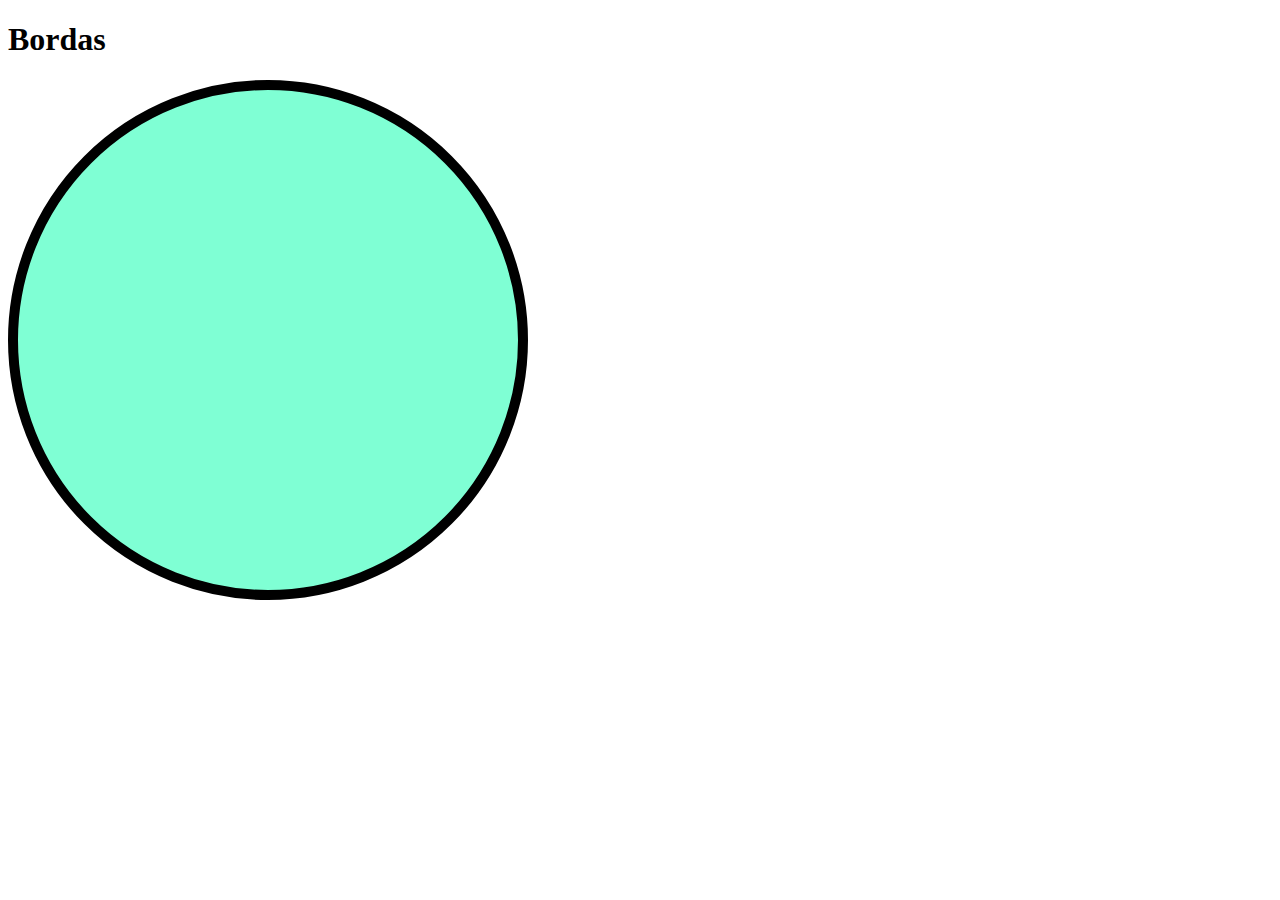
<file: pages/bordas.html>
<!DOCTYPE html>
<html lang="en">
<head>
    <meta charset="UTF-8">
    <meta http-equiv="X-UA-Compatible" content="IE=edge">
    <meta name="viewport" content="width=device-width, initial-scale=1.0">
    <link rel="stylesheet" href="../styles/bordas.css">
    <title>Bordas</title>
</head>
<body>
    <h1>Bordas</h1>
    <div class="borda"> </div>
        

    
</body>
</html>
</file>
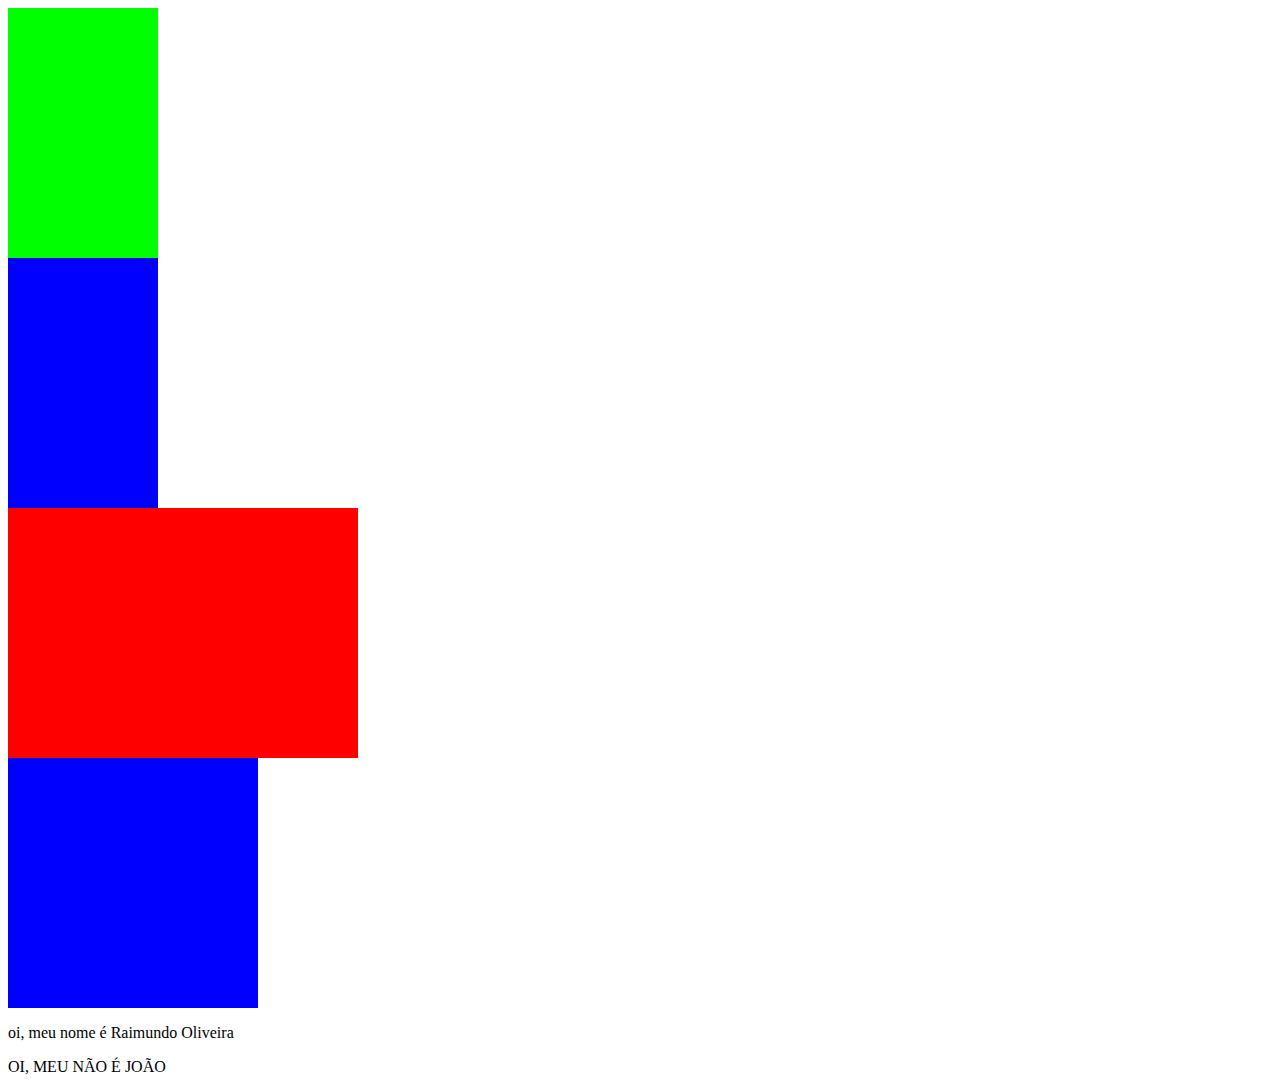
<file: pages/classes-ids.html>
<!DOCTYPE html>
<html lang="pt-BR">
<head>
    <meta charset="UTF-8">
<meta http-equiv="X-UA-Compatible" content="IE=edge">
 <meta name="viewport" content="width=device-width, initial-scale=1.0">  

    <link rel="stylesheet" href="../styles/classes-ids.css">
    <title>Classes e IDS</title>
</head>
<body>
    <div id="verde" class="pequeno"></div>
    <div id="alto"  class="azul pequeno"></div>
    <div class="grande"></div>
    <div class="azul"></div>
   <p class="minuscolas">oi, meu nome é Raimundo Oliveira</p>
   <p class="maiusculas">Oi, meu não é joão</p>
</body>
</html>
</file>
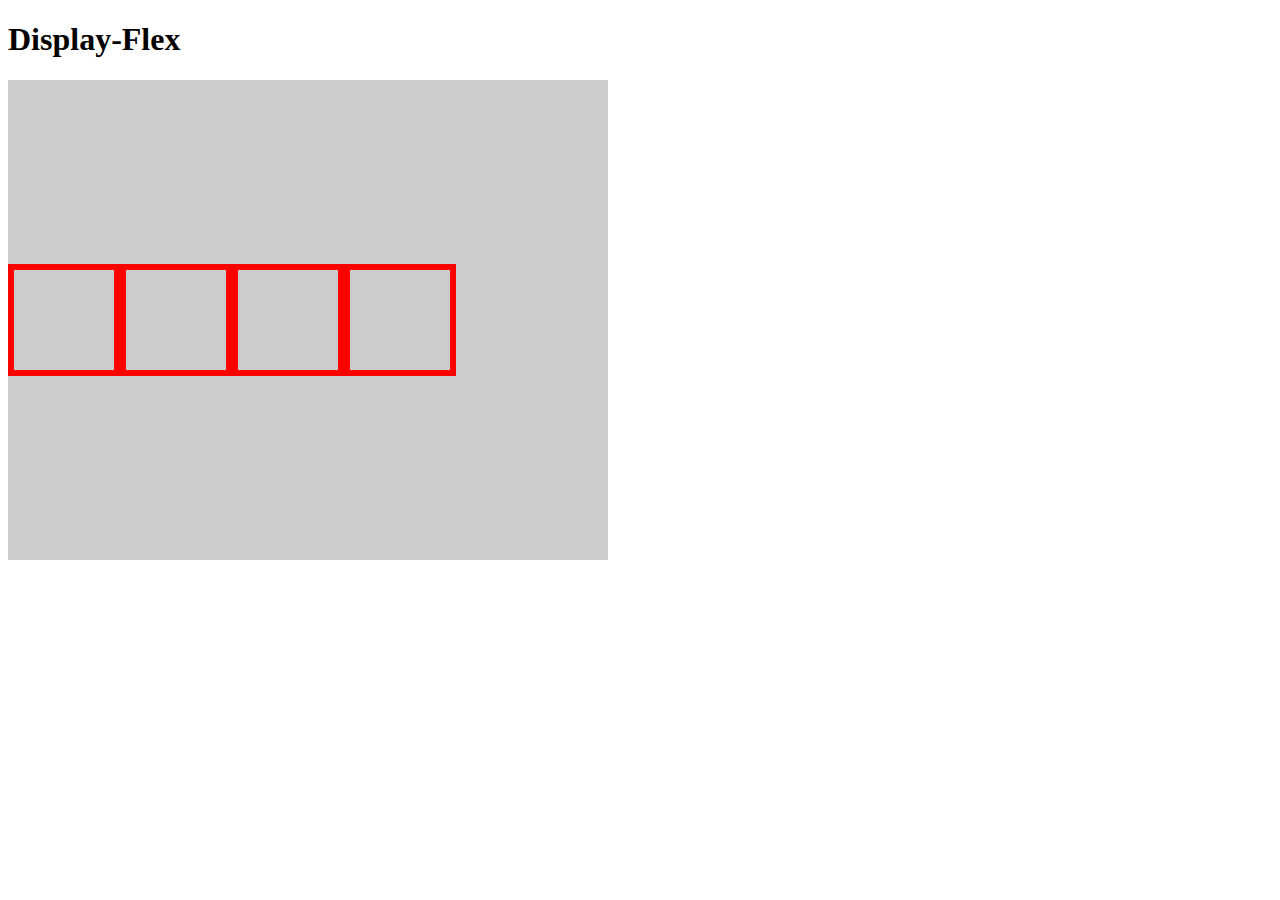
<file: pages/display-flex.html>
<!DOCTYPE html>
<html lang="pt-BR">
<head>
    <meta charset="UTF-8">
    <meta http-equiv="X-UA-Compatible" content="IE=edge">
    <meta name="viewport" content="width=device-width, initial-scale=1.0">
    <link rel="stylesheet" href="../styles/display-flex.css">
    <title>Display Flex</title>
</head>
<body>
    <h1>Display-Flex</h1>
    <div class="container">
        <div class="quadrado"></div>
        <div class="quadrado"></div> 
        <div class="quadrado"></div>
        <div class="quadrado"></div>
        
        

    </div>
</body>
</html>
</file>
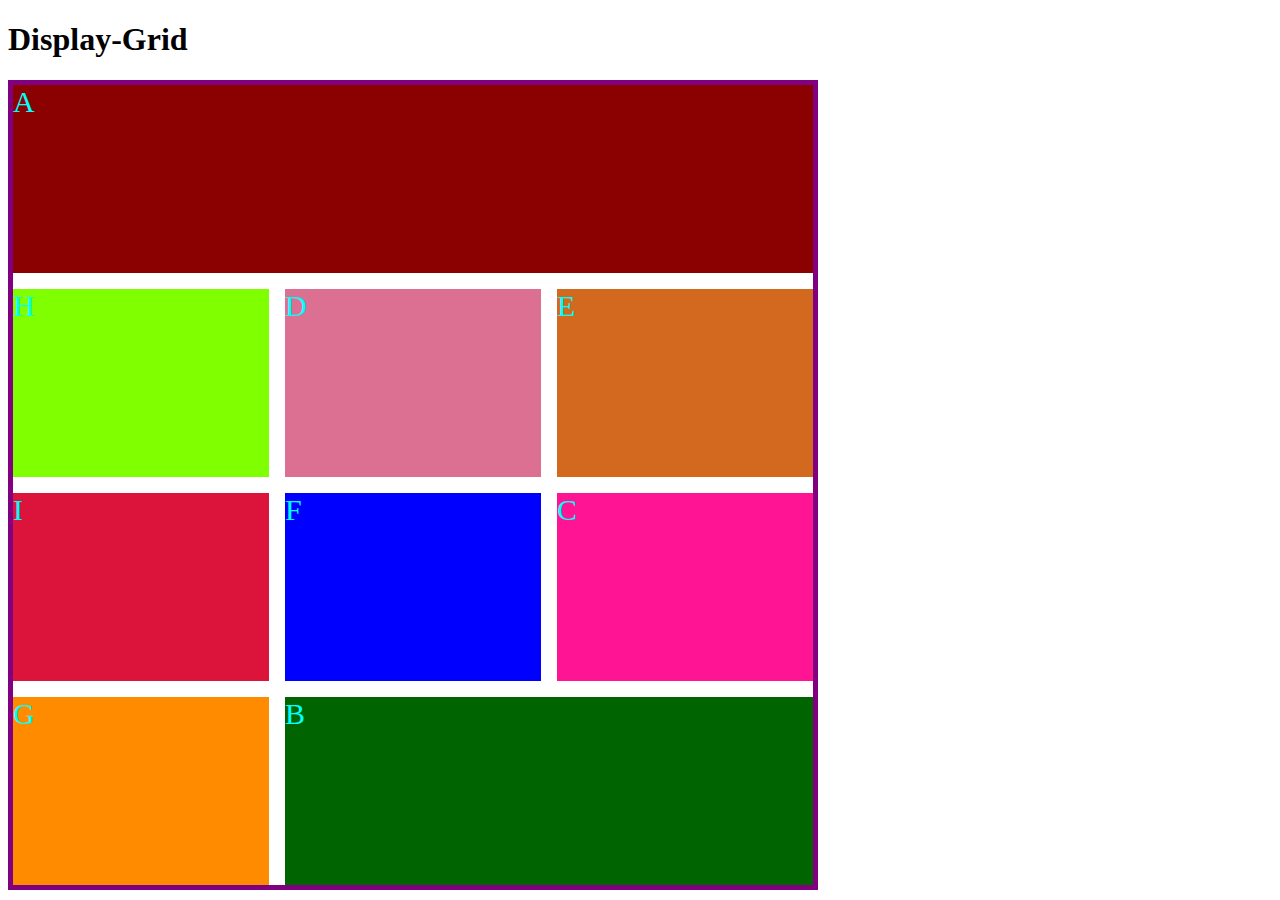
<file: pages/display-grid.html>
<!DOCTYPE html>
<html lang="pt-BR">
<head>
    <meta charset="UTF-8">
    <meta http-equiv="X-UA-Compatible" content="IE=edge">
    <meta name="viewport" content="width=device-width, initial-scale=1.0">
    <link rel="stylesheet" href="../styles/display grid.css">
    <title>Display-Grid</title>
</head>
<body>
  <h1>Display-Grid</h1> 
  <div class="container">
    <div class="a">A</div>
    <div class="b">B</div>
    <div class="c">C</div>
    <div class="d">D</div>
    <div class="e">E</div>
    <div class="f">F</div>
    <div class="g">G </div>
    <div class="h">H</div>
    <div class="i">I</div>
  </div>
</body>
</html>
</file>
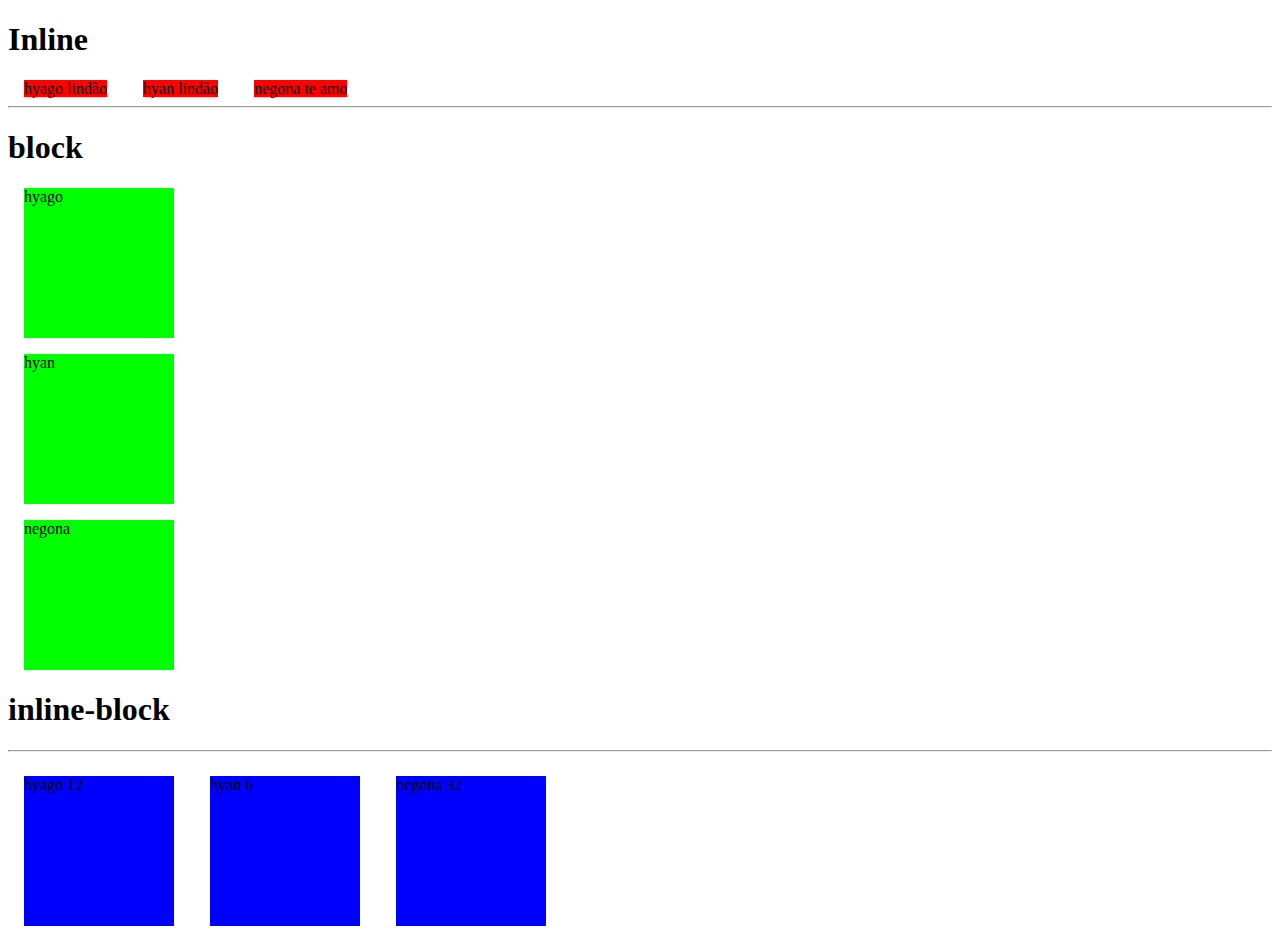
<file: pages/display.html>
<!DOCTYPE html>
<html lang="pt-BR">
<head>
    <meta charset="UTF-8">
    <meta http-equiv="X-UA-Compatible" content="IE=edge">
    <meta name="viewport" content="width=device-width, initial-scale=1.0">
    <link rel="stylesheet" href="../styles/display.css">
    <title>display Block Inline</title>
</head>
<body>
    <h1>Inline</h1>
    <div class="display-inline">hyago lindão</div>
    <div class="display-inline">hyan lindão</div>
    <div class="display-inline">negona te amo</div>

    <hr>
    <h1>block</h1>
    <div class="display-block">hyago </div>
    <div class="display-block">hyan </div>
    <div class="display-block">negona </div>
    <h1>inline-block</h1>
    
    <hr>
    <div class="display-inline-block">hyago 12</div>
    <div class="display-inline-block">hyan 6</div>
    <div class="display-inline-block">negona 32</div>
    
</body>
</html>
</file>
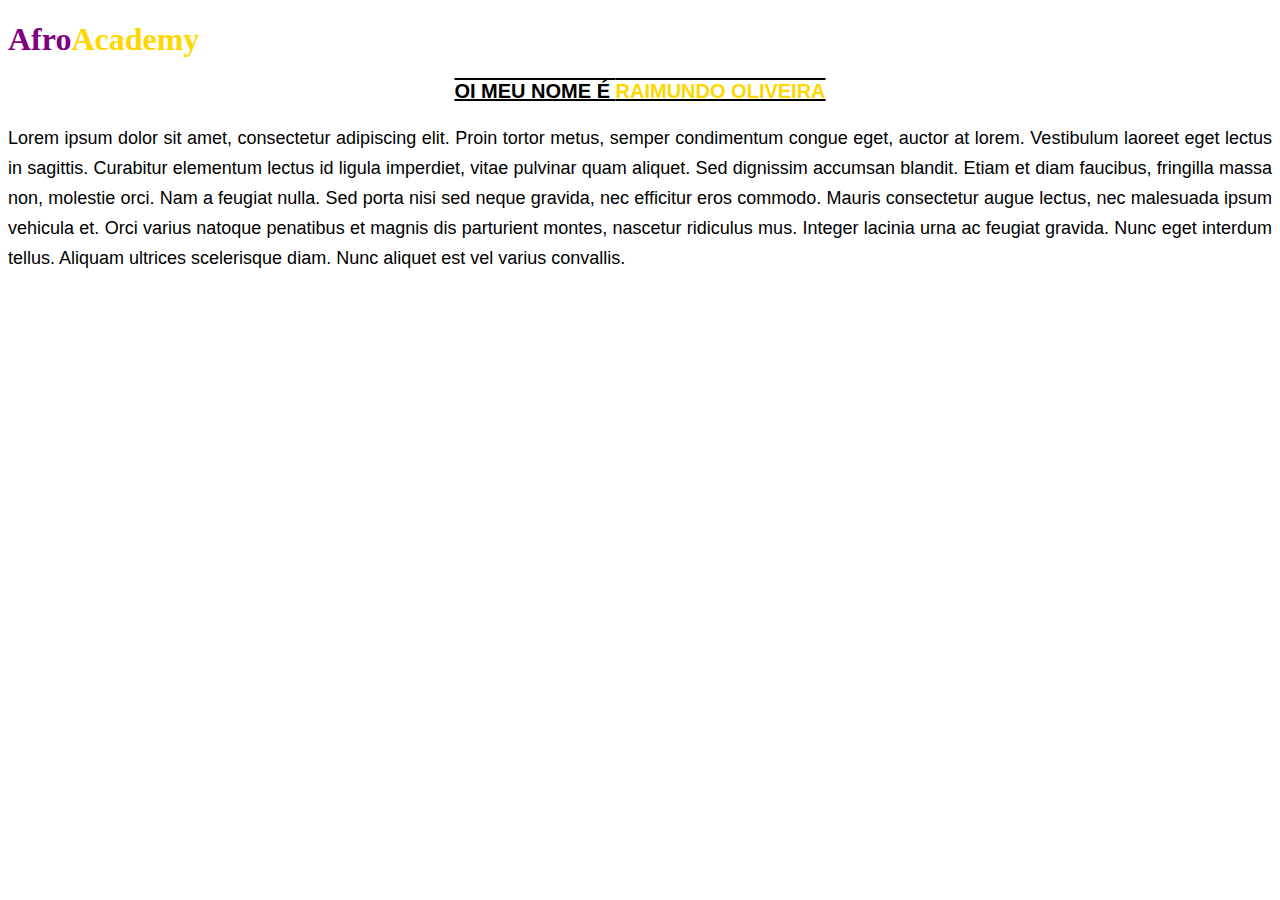
<file: pages/fontes.html>
<!DOCTYPE html>
<html lang="pt-BR">
<head>
    <meta charset="UTF-8">
    <meta http-equiv="X-UA-Compatible" content="IE=edge">
    <meta name="viewport" content="width=device-width, initial-scale=1.0">
    <link rel="stylesheet" href="../styles/fontes.css">
    <link rel="preconnect" href="https://fonts.googleapis.com">
<link rel="preconnect" href="https://fonts.gstatic.com" crossorigin>
<link href="https: //fonts.googleapis.com/css2? family= Chilanka & family= Indie+Flor &familia= Nunito:wght@900 & display=swap" rel="stylesheet">
    <title>Fontes</title>
</head>
<body>
  <h1 class="titulo">Afro<span>Academy</span></h1>  
  <p class="paragrafo">Oi meu nome é <span class="verde">Raimundo Oliveira</span></p>
  <p class="conteudo">Lorem ipsum dolor sit amet, consectetur adipiscing elit. Proin tortor metus, semper condimentum congue eget, auctor at lorem. Vestibulum laoreet eget lectus in sagittis. Curabitur elementum lectus id ligula imperdiet, vitae pulvinar quam aliquet. Sed dignissim 
    accumsan blandit. Etiam et diam faucibus, fringilla massa non, molestie orci. Nam a feugiat nulla. Sed porta nisi sed neque gravida, nec efficitur eros commodo. Mauris consectetur augue lectus, nec malesuada ipsum vehicula et. Orci varius natoque penatibus et magnis 
    dis parturient montes, nascetur ridiculus mus. Integer lacinia urna ac feugiat gravida. Nunc eget interdum tellus. Aliquam ultrices scelerisque diam. Nunc aliquet est vel varius convallis.</p>
</body>
</html>
</file>
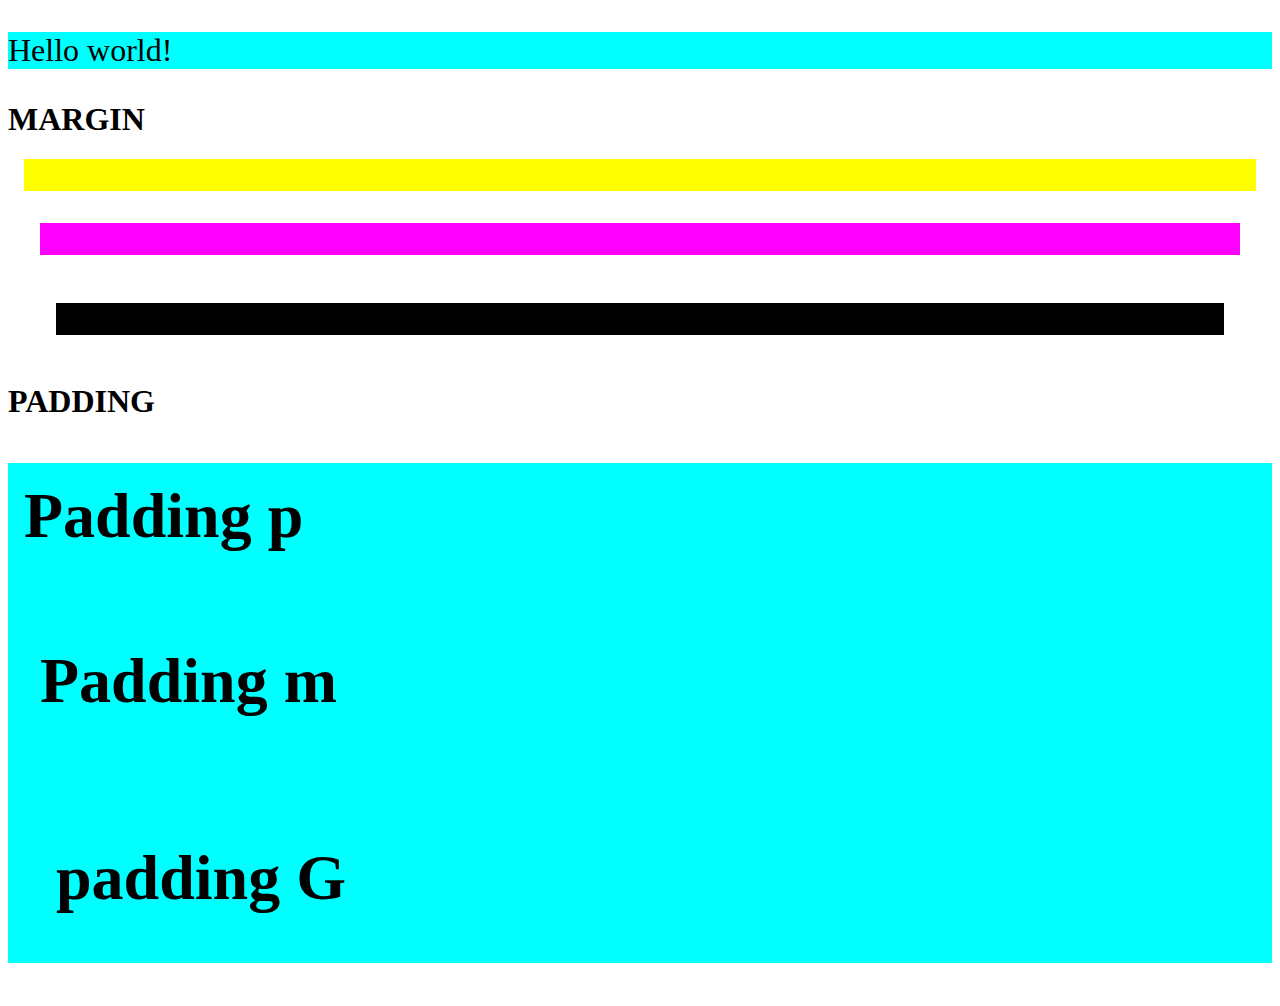
<file: pages/marggin-padding.html>
<!DOCTYPE html>
<html lang="pt-Br">
<head>
    <meta charset="UTF-8">
    <meta http-equiv="X-UA-Compatible" content="IE=edge">
    <meta name="viewport" content="width=device-width, initial-scale=1.0">
    <link rel="stylesheet" href="../styles/margin-padding.css">
    <title>margin-padding</title>
</head>
<body>
    <div>
      <p>Hello world!</p>  
    </div>
    <h1>MARGIN</h1>
    <div class="margin-p"></div>
    <div class="margin-m"></div>
    <div class="margin-g"></div>
    <H1>PADDING</H1>
     <div>
      <h1 class="padding-p">Padding p</h1>
      <h1 class="padding-m">Padding m</h1>
      <h1 class="padding-g">padding G</h1>


     </div>
  
</body>
</html>
</file>
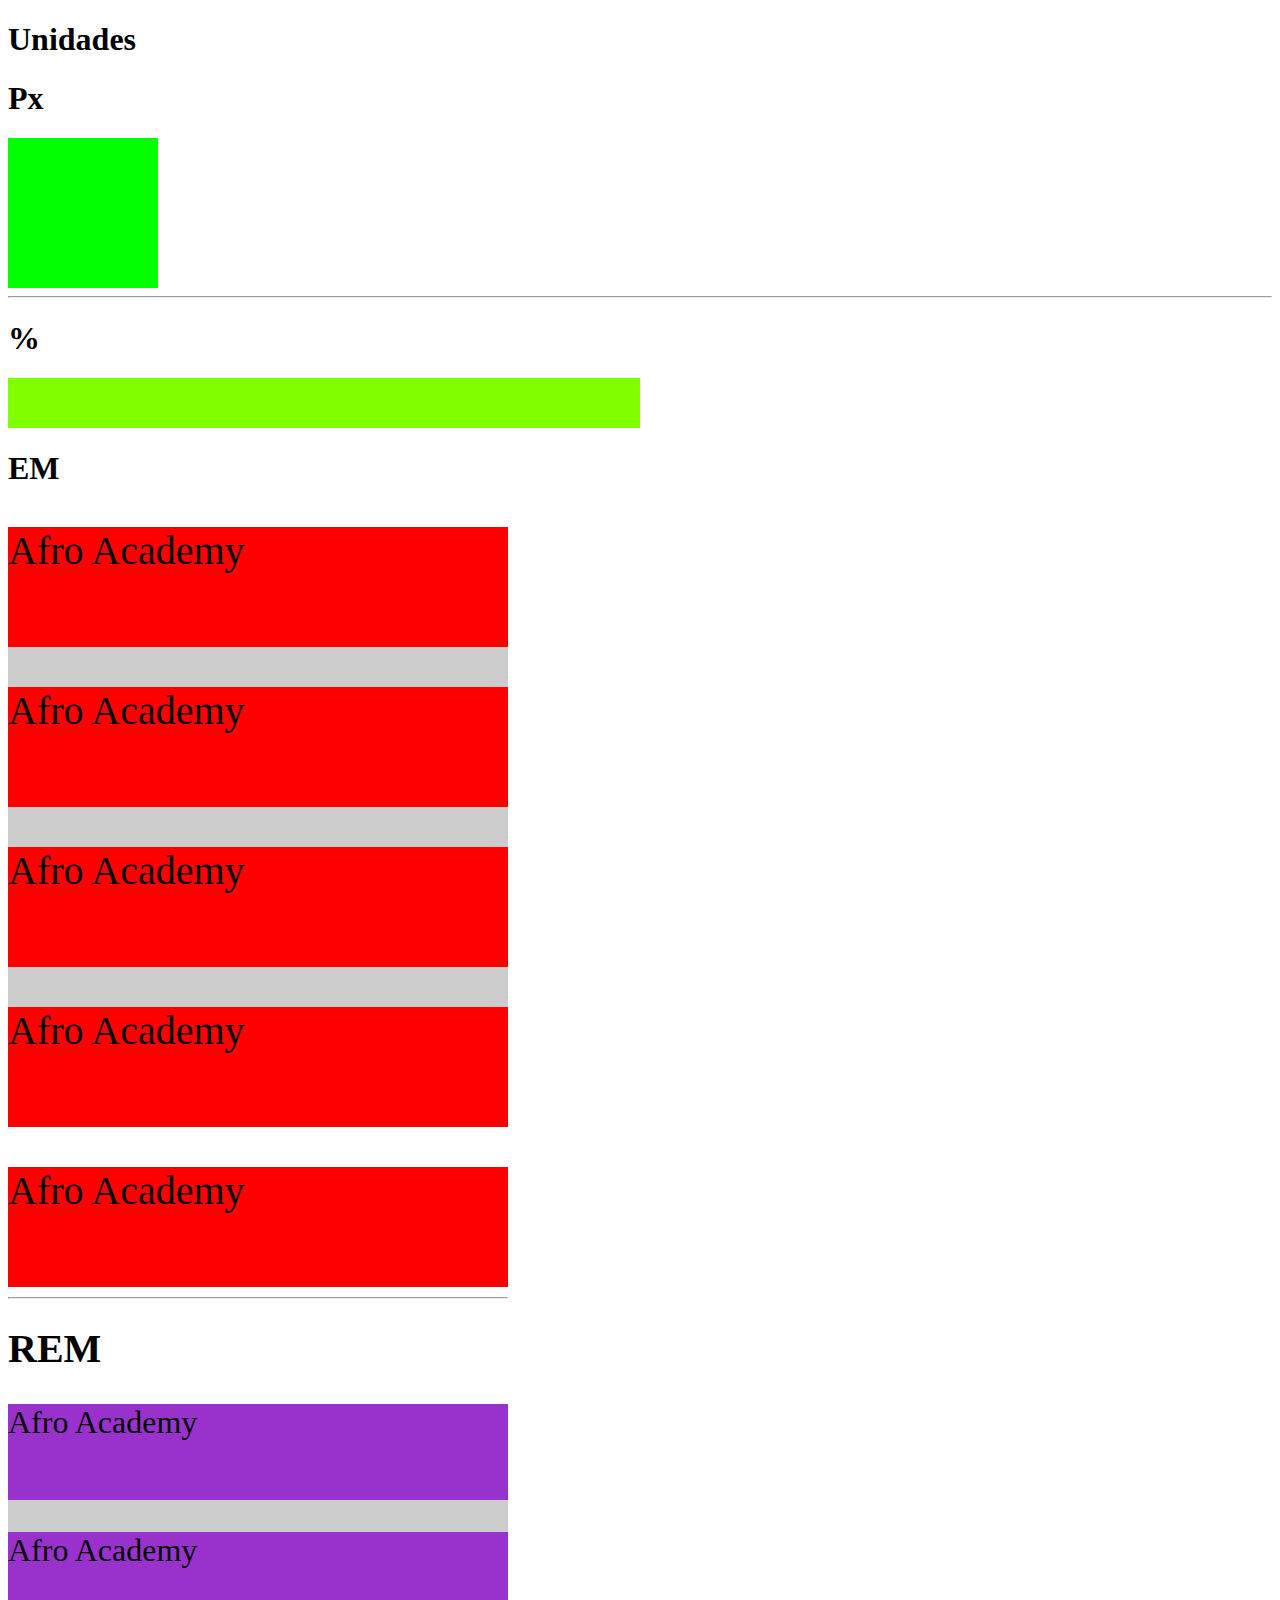
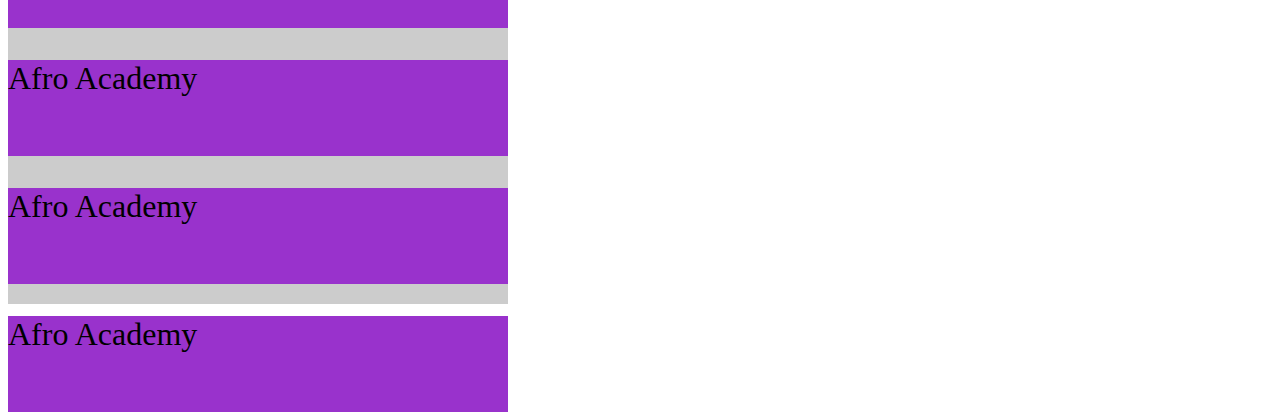
<file: pages/unidades.html>
<!DOCTYPE html>
<html lang="pt-BR">
<head>
    <meta charset="UTF-8">
    <meta http-equiv="X-UA-Compatible" content="IE=edge">
    <meta name="viewport" content="width=device-width, initial-scale=1.0">
    <link rel="stylesheet" href="../styles/unidades.css">
    <title>Unidades</title>
</head>
<body>
   <h1>Unidades</h1> 

   <h1>Px</h1> 
   <div class="Px"></div>
   <hr>
   <h1>%</h1>
   <div class="coutainer">
<div class="porcento"></div>
   </div>
   <h1>EM</h1> 
   <div class="container"> <!--elemento pai div container-->
   <div class="EM">Afro Academy</div>
   <div class="EM">Afro Academy</div>
   <div class="EM">Afro Academy</div>
   <div class="EM">Afro Academy</div>
   <div class="EM">Afro Academy</div>
<hr>
   <h1>REM</h1> 
   <div class="container"> <!--elemento rem pega o valor da :root-->
   <div class="REM">Afro Academy</div>
   <div class="REM">Afro Academy</div>
   <div class="REM">Afro Academy</div>
   <div class="REM">Afro Academy</div>
   <div class="REM">Afro Academy</div>
</div>
</body>
</html>
</file>
<file: styles/bordas.css>
.borda{
    width: 500px;/*circulo*/
    height: 500px;/*circulo*/

    background-color: aquamarine;

   /* border-color: blue;
    border-width: 10px;
    border-style: solid;*/
    border: 10px solid;
    border-radius: 500px;/*circulo*/
}
</file>
<file: styles/classes-ids.css>
div{
    width: 250px;
    height: 250px;
    background-color: red;
}
#verde{
    background-color:#0f0 ;
}
alto{
    height: 350px;
}
.azul{
    background-color: #00f;
}
.pequeno{
    width: 150px;
}
.grande{
    width: 350px;
}
.minusculas{
    text-transform: lowercase;
}
.maiusculas{
    text-transform: uppercase;
}
</file>
<file: styles/display-flex.css>
.container{
    background-color: #ccc;
    width: 600px;
    height: 480px;
    display: flex;
    flex-direction: row;
    /*alinha na vertical quando flex-direction = row*/
    /*a linha na horizontal quando flex-direction = column*/
    align-items: center;
    /* Alinha  na horizontal quando flex-direction = row */
     /* Alinha  na vertical quando flex-direction = column */


    justify-content:flex-start;
}
.quadrado{
    width: 100px;
    height: 100px;
  border: 6px solid red;
}
</file>
<file: styles/display grid.css>
.container{
    width: 800px;
    height: 800px;
    border: 5px solid purple;
    display: grid;
    grid-template-columns:1fr 1fr 1fr;
    grid-template-rows: 1fr 1fr 1fr 1fr;
    gap: 16px;
    grid-template-areas: 
    'a a a'
    'h d e'
    'i f c'
    'g b b'
    
    ;

}
.container div{
    color: aqua;
    font-size: 30px;
   
    

}
.a{
    background-color:darkred;
    grid-area: a;
   /* grid-column: 1/4;
    

    grid-row: 2/3;*/
}
.b{
    background-color:darkgreen;
    grid-area: b;
}
.c{
    background-color: deeppink;
    grid-area: c;
}
.d{
    background-color: palevioletred;
    grid-area: d;
}
.e{
    background-color: chocolate;
    grid-area: e;
}
.f{
    background-color: blue;
    grid-area: f;
}
.g{
    background-color: darkorange;
    grid-area: g;
}
.h{
    background-color: chartreuse;
    grid-area: h;
}
.i{
    background-color: crimson;
    grid-area: i;
}
</file>
<file: styles/display.css>
.display-inline{
    display: inline;
    width: 150px;
    height: 150px;
    background-color: red;
    margin: 16px;
}
.display-block{
    display:block;
    width: 150px;
    height: 150px;
    background-color: #0f0;
    margin: 16px;
}
.display-inline-block{
    display:inline-block;
    width: 150px;
    height: 150px;
    background-color: blue;
    margin: 16px;
}
</file>
<file: styles/fontes.css>
.titulo{
    font-family:"Nunito";
    color: purple;
}

span{
    color: gold;
}
stop.verde{
    color: chartreuse;
}

.paragrafo {
    font-size: 20px;
    font-family: Arial, Helvetica, sans-serif;
   font-weight:bold;
   text-transform: uppercase;
   text-align: center;
   text-decoration-line: underline overline;
}
.conteudo{
    font-size: 18px;
    font-family: Arial, Helvetica, sans-serif;

    text-align: justify;
    line-height: 30px;
}
</file>
<file: styles/margin-padding.css>
div{
    background-color: #0ff;
    font-size: 32px;
    min-height: 32px;
}
.margin-p{
    margin: 16px;
    background-color:#ff0;
}

.margin-m{
    margin: 32px;
    background-color: #f0f;
}

.margin-g{
    margin: 48px;
    background-color:#000;
}
.padding-p{
    padding: 16px;
}

.padding-m{
    padding: 32px;
}
.padding-g{
    padding: 48px;
}
</file>
<file: styles/unidades.css>
.Px{
    background-color: #0f0;
    height: 150px;
    width: 150px;
}
.container{
    background-color: #ccc;
    width: 500px;
    height: 500px;
    min-height: 500px;
    font-size: 20px;
}
.porcento{
    width: 50%;
    height: 50px;
    background-color: chartreuse;
}
.EM{
    font-size: 2em;
    background-color: red;
    margin-top: 1em;
    height:3em;
     
}
.REM{
    font-size: 2rem;
    background-color: darkorchid;
    height: 3em;
    margin-top: 1em;

}
</file>
